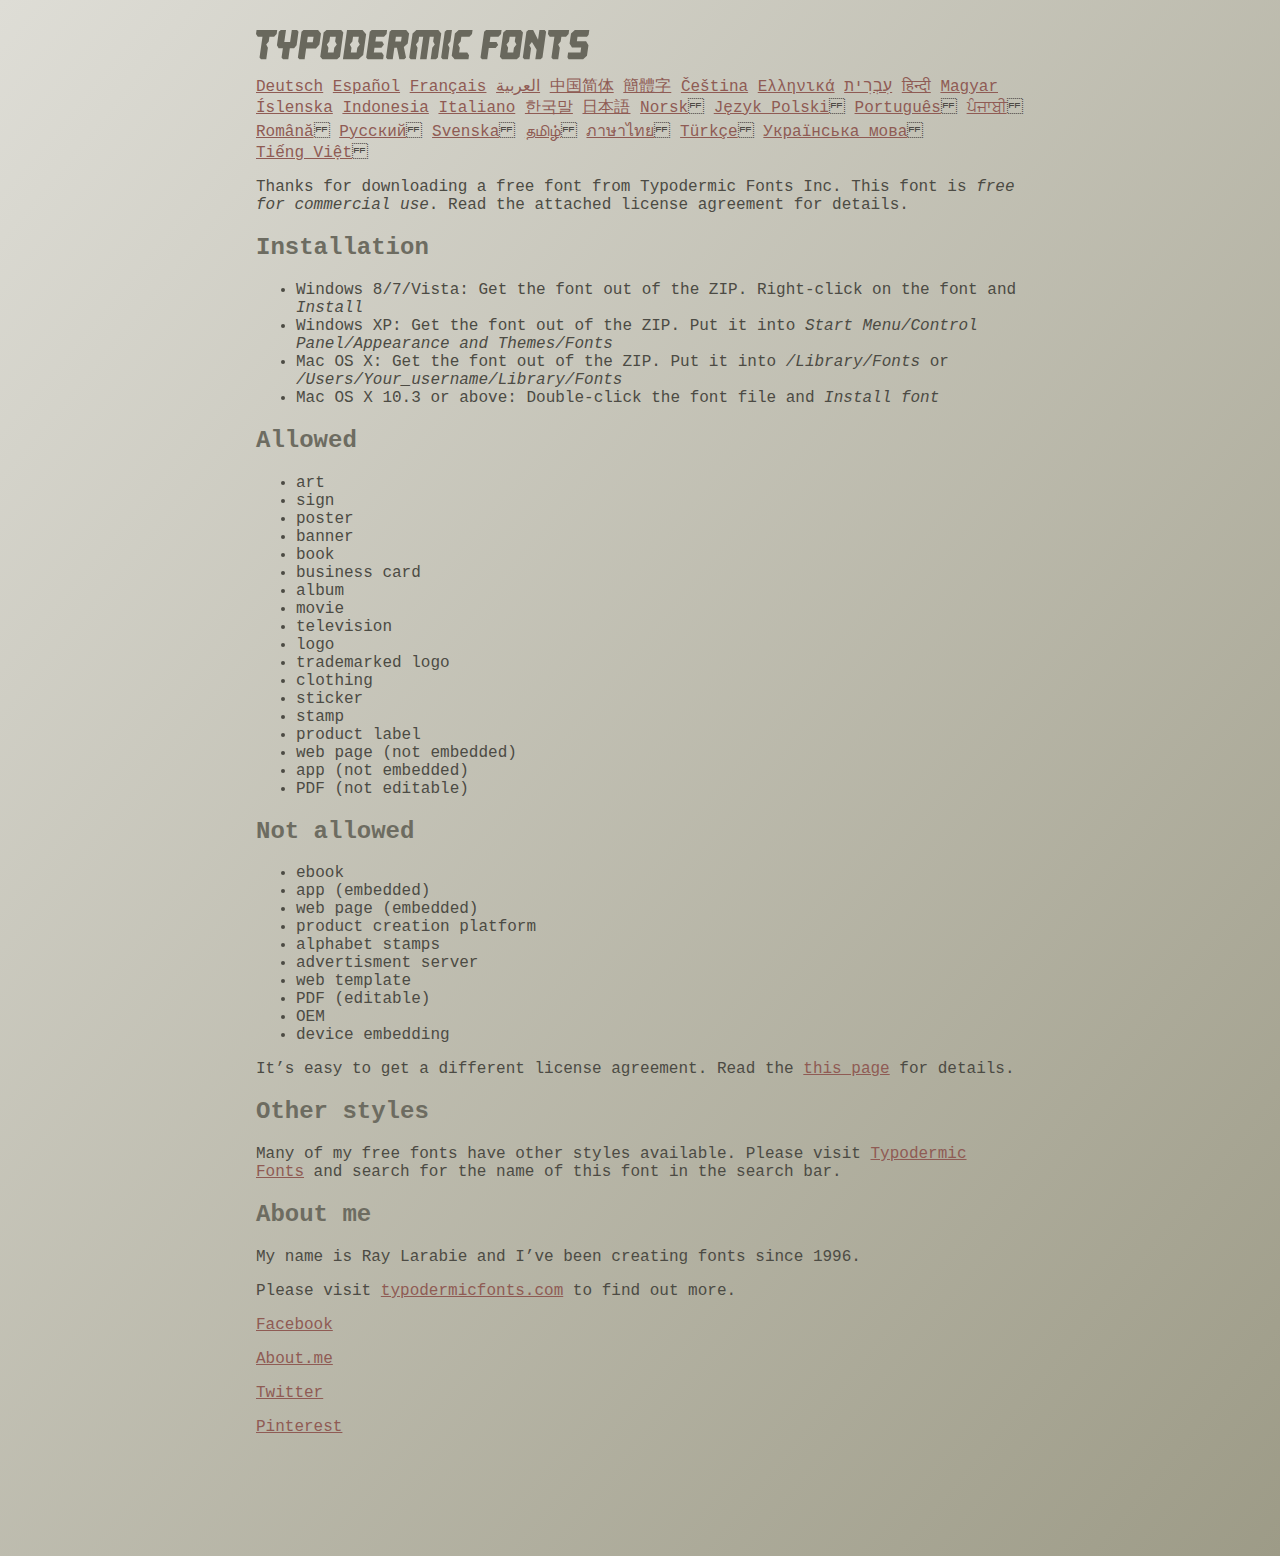
<file: assets/css/read-this.html>
<head>
<meta http-equiv="Content-Type" content="text/html; charset=utf-8">
<title>Typodermic Fonts Inc. Freeware Font instructions 2014</title>
<style type="text/css">
body {
	margin:30px 20% 120px 20%;
	padding:0px;
	font-family:Consolas, Courier, sans-serif;
	color:#4c4b44;
	background-color:#c2c1b3;

/* IE10 Consumer Preview */ 
background-image: -ms-linear-gradient(top left, #DEDDD6 0%, #9D9B87 100%);

/* Mozilla Firefox */ 
background-image: -moz-linear-gradient(top left, #DEDDD6 0%, #9D9B87 100%);

/* Opera */ 
background-image: -o-linear-gradient(top left, #DEDDD6 0%, #9D9B87 100%);

/* Webkit (Safari/Chrome 10) */ 
background-image: -webkit-gradient(linear, left top, right bottom, color-stop(0, #DEDDD6), color-stop(1, #9D9B87));

/* Webkit (Chrome 11+) */ 
background-image: -webkit-linear-gradient(top left, #DEDDD6 0%, #9D9B87 100%);

/* W3C Markup, IE10 Release Preview */ 
background-image: linear-gradient(to bottom right, #DEDDD6 0%, #9D9B87 100%);

	}
h2 {color:#6d6c61;}
a {color:#8f5b54;}
a:hover {color:#ffffff; background-color:#9a998c;}
</style>
</head>

<body>

<svg width="350px" height="30px">
	<path fill="#69685D" d="M0,4.006L0.554,0h20.674l-0.553,4.006l-2.559,2.772h-4.688l-0.682,4.816l-2.515,3.026l1.663,3.07
		l-1.62,11.594H4.987l-1.448-1.79l2.94-20.716H1.791L0,4.006z"/>
	<path fill="#69685D" d="M35.8,0h5.285l1.408,1.791l-1.876,13.343l-2.515,3.111h-4.264l-1.534,11.04h-5.286l-1.449-1.79l1.322-9.25
		h-4.263l-1.705-3.111l1.875-13.343L24.76,0h5.242l-1.706,12.064h5.799L35.8,0z"/>
	<path fill="#69685D" d="M62.09,0l2.899,3.453L63.412,14.58l-3.496,3.962h-9.805l-1.491,10.742h-5.244l-1.493-1.79l3.625-25.704
		L47.469,0H62.09z M50.965,12.362h5.797l0.81-5.583h-5.799L50.965,12.362z"/>
	<path fill="#69685D" d="M64.256,26.642l3.367-24.041L70.523,0h14.664l2.132,2.601l-3.368,24.041l-2.856,2.643H66.431L64.256,26.642
		z M73.335,11.595l-2.514,3.026l1.663,3.07l-0.683,4.816H77.6l0.68-4.816l2.516-3.07l-1.663-3.026l0.681-4.816h-5.796L73.335,11.595
		z"/>
	<path fill="#69685D" d="M86.926,29.285L91.017,0h15.518l3.581,4.307l-2.899,20.673l-4.774,4.305H86.926z M96.345,11.595
		l-2.515,3.026l1.664,3.07l-0.683,4.816h5.798l0.681-4.816l2.516-3.07l-1.663-3.026l0.681-4.816h-5.796L96.345,11.595z"/>
	<path fill="#69685D" d="M127.114,29.285h-15.473l-1.492-1.79l3.624-25.704L115.731,0h15.389l-0.554,4.006l-2.557,2.772h-7.971
		l-0.684,4.816h6.906l1.662,3.026l-2.515,3.111h-6.905l-0.683,4.775h8.057l1.791,2.771L127.114,29.285z"/>
	<path fill="#69685D" d="M150.21,0l2.898,3.453l-1.405,9.977l-3.881,3.452l2.217,10.613l-1.748,1.79h-4.944l-2.387-11.553h-2.6
		l-1.622,11.553h-5.241l-1.493-1.79l3.624-25.704L135.588,0H150.21z M145.691,6.779h-5.796l-0.683,4.816h5.799L145.691,6.779z"/>
	<path fill="#69685D" d="M159.92,29.285h-5.242l-1.492-1.79l3.41-24.042L160.432,0h21.911l2.897,3.453l-3.409,24.042l-1.876,1.79
		h-5.284l1.617-11.594l2.517-3.07l-1.662-3.026l0.681-4.816h-4.092l-3.154,22.506h-6.522l3.155-22.506h-4.134l-0.683,4.816
		l-2.515,3.026l1.663,3.07L159.92,29.285z"/>
	<path fill="#69685D" d="M191.879,29.285h-5.244l-1.492-1.79l3.624-25.704L190.728,0h5.242l-1.619,11.595l-2.516,3.026l1.663,3.07
		L191.879,29.285z"/>
	<path fill="#69685D" d="M213.018,25.279l-0.554,4.006h-13.854l-2.899-3.494l3.156-22.338L202.702,0h13.854l-0.555,4.006
		l-2.558,2.772h-8.1l-0.683,4.816l-2.515,3.026l1.663,3.07l-0.683,4.816h8.1L213.018,25.279z"/>
	<path fill="#69685D" d="M226.007,29.285l-1.492-1.79l3.624-25.704L230.1,0h15.473l-0.554,4.006l-2.557,2.772h-8.058l-0.724,5.115
		h6.818l1.664,3.07l-2.557,3.11h-6.82l-1.535,11.211H226.007z"/>
	<path fill="#69685D" d="M243.903,26.642l3.368-24.041L250.17,0h14.663l2.131,2.601l-3.367,24.041l-2.855,2.643h-14.664
		L243.903,26.642z M252.983,11.595l-2.516,3.026l1.662,3.07l-0.681,4.816h5.796l0.684-4.816l2.515-3.07l-1.664-3.026l0.684-4.816
		h-5.798L252.983,11.595z"/>
	<path fill="#69685D" d="M280.639,19.822l-4.731-7.758l-2.516,3.069l1.662,3.069l-1.533,11.082h-5.244l-1.493-1.79l3.626-25.704
		L272.37,0h4.773l4.902,9.677L283.41,0h5.285l1.407,1.791l-3.623,25.704l-1.877,1.79h-5.285L280.639,19.822z"/>
	<path fill="#69685D" d="M291.926,4.006L292.48,0h20.674l-0.554,4.006l-2.557,2.772h-4.691l-0.681,4.816l-2.516,3.026l1.664,3.07
		l-1.621,11.594h-5.285l-1.451-1.79l2.942-20.716h-4.689L291.926,4.006z"/>
	<path fill="#69685D" d="M325.168,17.478h-9.209l-2.387-3.923l1.45-10.102L318.857,0h14.452l-0.682,4.86l-1.621,1.918h-9.506
		l-0.64,4.561h9.208l2.388,3.878l-1.493,10.572l-3.836,3.494h-14.579l-1.107-1.917l0.682-4.86h12.362L325.168,17.478z"/>
</svg>

<br>

<p translate="no">

<a href="http://translate.google.com/translate?hl=en&sl=en&tl=de&u=http://typodermicfonts.com/wp-content/uploads/2014/02/read-this.html&sandbox=0&usg=ALkJrhivq6___mill12Uw6fPvMWyJxstkw">Deutsch</a>

<a href="http://translate.google.com/translate?hl=en&sl=en&tl=es&u=http://typodermicfonts.com/wp-content/uploads/2014/02/read-this.html&sandbox=0&usg=ALkJrhjAt3cpinDeMTX6Ro8UcZFqaE8K5Q">Español</a>

<a href="http://translate.google.com/translate?hl=en&sl=en&tl=fr&u=http://typodermicfonts.com/wp-content/uploads/2014/02/read-this.html&sandbox=0&usg=ALkJrhjObLPhFyyhwigF-dBoOZ3eXYdDsw">Français</a>

<a href="http://translate.google.com/translate?hl=en&sl=en&tl=ar&u=http://typodermicfonts.com/wp-content/uploads/2014/02/read-this.html&sandbox=0&usg=ALkJrhg2hs-st3zodt-AjmoeuPHfyJsTEg">العربية</a>

<a href="http://translate.google.com/translate?hl=en&sl=en&tl=zh-CN&u=http://typodermicfonts.com/wp-content/uploads/2014/02/read-this.html&sandbox=0&usg=ALkJrhiilVnjG1Ks0DN7UyRqbKExhxAT-Q">中国简体</a>

<a href="http://translate.google.com/translate?hl=en&sl=en&tl=zh-TW&u=http://typodermicfonts.com/wp-content/uploads/2014/02/read-this.html&sandbox=0&usg=ALkJrhiSCPRAYToARlHI4kxIK9eCIFKQhw">簡體字</a>

<a href="http://translate.google.com/translate?hl=en&sl=en&tl=cs&u=http://typodermicfonts.com/wp-content/uploads/2014/02/read-this.html&sandbox=0&usg=ALkJrhj3z2HOOmCXLT-ApYW2SCeBvTGvTA">Čeština</a>

<a href="http://translate.google.com/translate?hl=en&sl=en&tl=el&u=http://typodermicfonts.com/wp-content/uploads/2014/02/read-this.html&sandbox=0&usg=ALkJrhhoORG-43TvZ2NVrll3T0oyOZE0VA">Ελληνικά</a>

<a href="http://translate.google.com/translate?hl=en&sl=en&tl=iw&u=http://typodermicfonts.com/wp-content/uploads/2014/02/read-this.html&sandbox=0&usg=ALkJrhiP4kLXdDxVNuV6-9tHJ8Tbt-1xKw">עִבְרִית</a>

<a href="http://translate.google.com/translate?hl=en&sl=en&tl=hi&u=http://typodermicfonts.com/wp-content/uploads/2014/02/read-this.html&sandbox=0&usg=ALkJrhhJmUufReWrMTSaGKPPOqV7q5jpGQ">हिन्दी</a>

<a href="http://translate.google.com/translate?hl=en&sl=en&tl=hu&u=http://typodermicfonts.com/wp-content/uploads/2014/02/read-this.html&sandbox=0&usg=ALkJrhgfcL_UwP3jkr6Vvq35rkhETFuTug">Magyar</a>

<a href="http://translate.google.com/translate?hl=en&sl=en&tl=is&u=http://typodermicfonts.com/wp-content/uploads/2014/02/read-this.html&sandbox=0&usg=ALkJrhjpK9lELyRP50Vv3RNgqCJDb6d-GQ">Íslenska</a>

<a href="http://translate.google.com/translate?hl=en&sl=en&tl=id&u=http://typodermicfonts.com/wp-content/uploads/2014/02/read-this.html&sandbox=0&usg=ALkJrhiExV3gmyXBUVqcwNiGiUWQSRrgIQ">Indonesia</a>

<a href="http://translate.google.com/translate?hl=en&sl=en&tl=it&u=http://typodermicfonts.com/wp-content/uploads/2014/02/read-this.html&sandbox=0&usg=ALkJrhgMr2_uulaLYRSFz8C34rtcbN6XEg">Italiano</a>

<a href="http://translate.google.com/translate?hl=en&sl=en&tl=ko&u=http://typodermicfonts.com/wp-content/uploads/2014/02/read-this.html&sandbox=0&usg=ALkJrhhl_nNXiOMIiBERq879UXH1XYfZGw">한국말</a>

<a href="http://translate.google.com/translate?hl=en&ie=UTF8&prev=_t&sl=en&tl=ja&u=http://typodermicfonts.com/wp-content/uploads/2014/02/read-this.html&sandbox=0&usg=ALkJrhi2FvSFgSUub72-Sq2moIRAosCiLA">日本語</a>

<a href="http://translate.google.com/translate?hl=en&sl=en&tl=no&u=http://typodermicfonts.com/wp-content/uploads/2014/02/read-this.html&sandbox=0&usg=ALkJrhhnf9AGd5hfxwA04e1w-tfYPha1ww">Norsk</a>
<a href="http://translate.google.com/translate?hl=en&sl=en&tl=pl&u=http://typodermicfonts.com/wp-content/uploads/2014/02/read-this.html&sandbox=0&usg=ALkJrhjZTe5eJRrZffLe0zgqEHPrMb8pOQ">Język&nbsp;Polski</a>
<a href="http://translate.google.com/translate?hl=en&sl=en&tl=pt-BR&u=http://typodermicfonts.com/wp-content/uploads/2014/02/read-this.html&sandbox=0&usg=ALkJrhg-zp3i6AcZCv02ONjZ5YvkcCFDBw">Português</a>
<a href="http://translate.google.com/translate?hl=en&sl=en&tl=pa&u=http://typodermicfonts.com/wp-content/uploads/2014/02/read-this.html&sandbox=0&usg=ALkJrhhPEMoYvW59_DJT7y6fxgG2IMh23A">ਪੰਜਾਬੀ</a>
<a href="http://translate.google.com/translate?hl=en&sl=en&tl=ro&u=http://typodermicfonts.com/wp-content/uploads/2014/02/read-this.html&sandbox=0&usg=ALkJrhgD0R8zxuQQh-YmFpQTJdvjhAYm2A">Română</a>
<a href="http://translate.google.com/translate?hl=en&sl=en&tl=ru&u=http://typodermicfonts.com/wp-content/uploads/2014/02/read-this.html&sandbox=0&usg=ALkJrhgI6c7Pd-FCcipT4xc2NPTefj5JJg">Русский</a>
<a href="http://translate.google.com/translate?hl=en&sl=en&tl=sv&u=http://typodermicfonts.com/wp-content/uploads/2014/02/read-this.html&sandbox=0&usg=ALkJrhhA8gW_-rjCbZQ5TK46zFMB3_StEQ">Svenska</a>
<a href="http://translate.google.com/translate?hl=en&sl=en&tl=ta&u=http://typodermicfonts.com/wp-content/uploads/2014/02/read-this.html&sandbox=0&usg=ALkJrhiwxxCEPzu3pHBXP-fbTZaOzYqe3g">தமிழ்</a>
<a href="http://translate.google.com/translate?hl=en&sl=en&tl=th&u=http://typodermicfonts.com/wp-content/uploads/2014/02/read-this.html&sandbox=0&usg=ALkJrhjP1N1DRUB1M81k5mi5KnRtt5C2-Q">ภาษาไทย</a>
<a href="http://translate.google.com/translate?hl=en&sl=en&tl=tr&u=http://typodermicfonts.com/wp-content/uploads/2014/02/read-this.html&sandbox=0&usg=ALkJrhiTYbD039OWznCcGyQnMy89_v-1gA">Türkçe</a>
<a href="http://translate.google.com/translate?hl=en&sl=en&tl=uk&u=http%3A%2F%2Ftypodermicfonts.com%2Fwp-content%2Fuploads%2F2014%2F02%2Fread-this.html">Українська&nbsp;мова</a>
<a href="http://translate.google.com/translate?hl=en&sl=en&tl=vi&u=http://typodermicfonts.com/wp-content/uploads/2014/02/read-this.html&sandbox=0&usg=ALkJrhirTQPOLCZognLpxOvJQT_158y07A">Tiếng&nbsp;Việt</a>
</p>


<p>Thanks for downloading a free font from <span translate="no">Typodermic Fonts Inc.</span> This font is <em>free for commercial use</em>. Read the attached license agreement for details.</p>


<h2>Installation</h2>

<ul>
<li>Windows 8/7/Vista: Get the font out of the ZIP. Right-click on the font and <em>Install</em>
<li>Windows XP: Get the font out of the ZIP. Put it into <cite translate="no">Start Menu/Control Panel/Appearance and Themes/Fonts</cite>
<li>Mac OS X: Get the font out of the ZIP. Put it into <cite translate="no">/Library/Fonts</cite> or <cite translate="no">/Users/Your_username/Library/Fonts</cite>
<li>Mac OS X 10.3 or above: Double-click the font file and <em>Install font</em>
</ul>


<h2>Allowed</h2>

<ul>
<li>art
<li>sign
<li>poster
<li>banner
<li>book
<li>business card
<li>album
<li>movie
<li>television
<li>logo
<li>trademarked logo
<li>clothing
<li>sticker
<li>stamp
<li>product label
<li>web page (not embedded)
<li>app (not embedded)
<li>PDF (not editable)
</ul>

<h2>Not allowed</h2>

<ul>
<li>ebook
<li>app (embedded)
<li>web page (embedded)
<li>product creation platform
<li>alphabet stamps
<li>advertisment server
<li>web template
<li>PDF (editable)
<li>OEM
<li>device embedding
</ul>

<p>It&rsquo;s easy to get a different license agreement. Read the <a href="http://typodermicfonts.com/custom/">this page</a> for details.</p>

<h2>Other styles</h2>

<p>Many of my free fonts have other styles available. Please visit <a href="http://typodermicfonts.com">Typodermic Fonts</a> and search for the name of this font in the search bar.</p>


<h2>About me</h2>

<p>My name is <span translate="no">Ray Larabie</span> and I&rsquo;ve been creating fonts since 1996.</p>

<p>Please visit <a href="http://typodermicfonts.com">typodermicfonts.com</a> to find out more.</p>

<p translate="no"><a href="https://www.facebook.com/pages/Typodermic-Fonts/7153899975">Facebook</a></p>
<p translate="no"><a href="http://about.me/raylarabie/#">About.me</a></p>
<p translate="no"><p><a href="https://twitter.com/typodermic">Twitter</a></p>
<p translate="no"><p><a href="http://www.pinterest.com/plywood747/">Pinterest</a></p>

</body>
</file>
